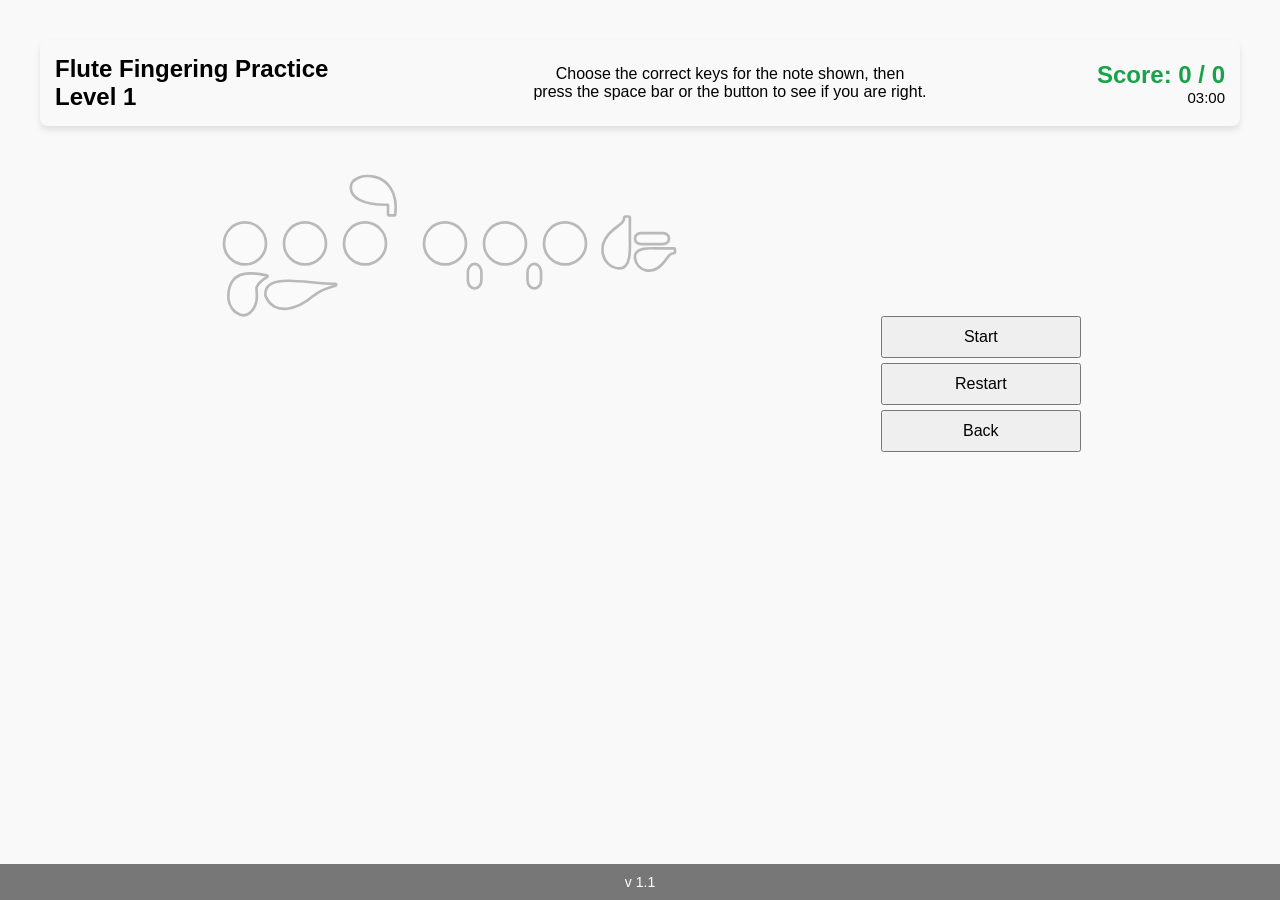
<file: fingering-practice.html>
<!DOCTYPE html>
<html lang="en">
<head>
  <meta charset="UTF-8" />
  <meta name="viewport" content="width=device-width, initial-scale=1.0"/>
  <title>Fingering Practice</title>
  <link rel="stylesheet" href="css/fingering-practice.css">
  <script src="js/init.js"></script>
</head>

<body>

  <div class="page-content">
  <table class="header-table" id="headTable">
    <tr>
	
      <td class="title-cell" width="35%">	  
        <div id="instrument-name" align="left"></div>
        <div id="level-label" align="left"></div>		
      </td>
	  
      <td>
          <div id="instructions" class="bg-green-500 text-white px-4 py-2 rounded"><span>Choose the correct keys for the note shown, then</span></br>
		  <span>press the space bar or the button to see if you are right.</span></div>
      </td>
	  
      <td class="score-cell" width="20%">
        <div align="right">
          <span class="score-value" id="score-text" align="right">Score: 0 / 0&nbsp&nbsp&nbsp</span>
		   <div id="timer" class="text-xl font-bold">3:00</div>
		</div>
      </td>
	  
    </tr>
  </table>
  
  <table class="body-table" width="100%" height="100%">
    <tr>
	  <td rowspan="2" width="70%" style="text-align: center; vertical-align: top;">
        <!-- SVG Diagram -->
        <div id="fingering-diagram" style="overflow: hidden; display: block; margin: 0; padding: 0;"></div>
        <!-- Trombone images: otherwise ignore -->
		<img id="trombone-slide-image" style="display:none; margin-top: 1rem;" />
      </td>
	  
	  <td style="width: 30%; vertical-align: top; text-align: center; margin-left: auto; margin-right: auto; padding: 0px;">
          <div class="note-cell" id="noteDisplay"></div>
      </td>
	</tr>
	<tr>
	  <td>
		  <div id="button-container" class="mt-4">
            <button id="start-button" class="bg-blue-500 text-white px-4 py-2 rounded" onClick="startCountdown(); showCheckButton()">Start</button>
		    <button id="check-button" onclick="checkFingering()">Check Fingering</button></br>
			<button onClick="showStartButton(); setNewNote(); resetTimer(); resetScore()">Restart</button></br>
			<a href="index.html"><button id="backButton">Back</button></a>
		  </div>
      </td>
	</tr>
  </table>
  </div>
  
<script src="js/scales.js"></script>
<script src="js/instrument-builder.js"></script>
<script src="js/note-renderer.js"></script>
<script src="js/fingering-practice.js"></script>

<footer>
  v 1.1
</footer>

</body>
</html>
</file>
<file: css/fingering-practice.css>
/* === PAGE LAYOUT === */
html,
body {
  min-height: 100vh;
  margin: 0;
  padding: 0;
}

body {
  font-family: Arial, sans-serif;
  background-color: #f9f9f9;

  display: flex;
  flex-direction: column;
}

.page-content {
  flex: 1;
  margin: 40px;
}

h1 {
  margin-bottom: 20px;
}

/* === HEADER === */
table.header-table {
  width: 100%;
  border-collapse: collapse;
  box-shadow: 0 4px 6px rgba(0,0,0,0.1);
  margin-bottom: 20px;
  border-radius: 8px;
  overflow: hidden;
  height: 80px;
}

.header-table td {
  padding: 15px;
  text-align: center;
  vertical-align: middle;
}

.title-cell {
  text-align: left;
  font-size: 24px;
  font-weight: bold;
}

.score-cell {
  text-align: right;
  font-size: 15px;
}

.score-value {
  color: #16a34a;
  font-size: 24px;
  font-weight: bold;
}

/* === FOOTER === */
footer {
  background-color: #777;
  padding: 10px;
  text-align: center;
  color: white;
  font-size: 14px;
}

/* === MAIN BODY === */
table.body-table {
  width: 100%;
  vertical-align: top;
}

/* === FINGERING SVG === */
.valve {
  fill: #ffffff;
  stroke: #444;
  stroke-width: 2px;
  cursor: pointer;
  transition: fill 0.2s ease;
}

.valve.active {
  fill: #000000;
}

#fingering-diagram {
  opacity: 0.25;
  transition: opacity 0.5s ease;
}

#fingering-diagram.game-active {
  opacity: 1;
}

/* === NOTE DISPLAY (THIS IS THE IMPORTANT PART) === */
.note-cell {
  color: black;
  font-size: initial;
  font-weight: normal;
}

#noteDisplay {
  display: flex;
  justify-content: center;
  align-items: center;
  width: 260px;
  height: 200px;
  margin: 0 auto 24px auto;
  visibility: hidden;
}

#noteDisplay.active {
	visibility: visible;
}

#noteRendererSvg {
	width: 260;
	height: 200;
};

#noteDisplay svg {
  width: 100%;
  height: 100%;
  display: block;
}

/* === BUTTONS === */
#button-container {
  margin-top: 20px;
}

button {
  margin-top: 5px;
  padding: 10px 20px;
  font-size: 16px;
  width: 200px;
  cursor: pointer;
}

/* === TROMBONE IMAGE (SAFE KEEP) === */
#trombone-slide-image {
  display: none;
  width: 500px;
  height: auto;
  margin-top: 1rem;
}

/* === LINKS === */
a {
  text-decoration: none;
  color: black;
}
</file>
